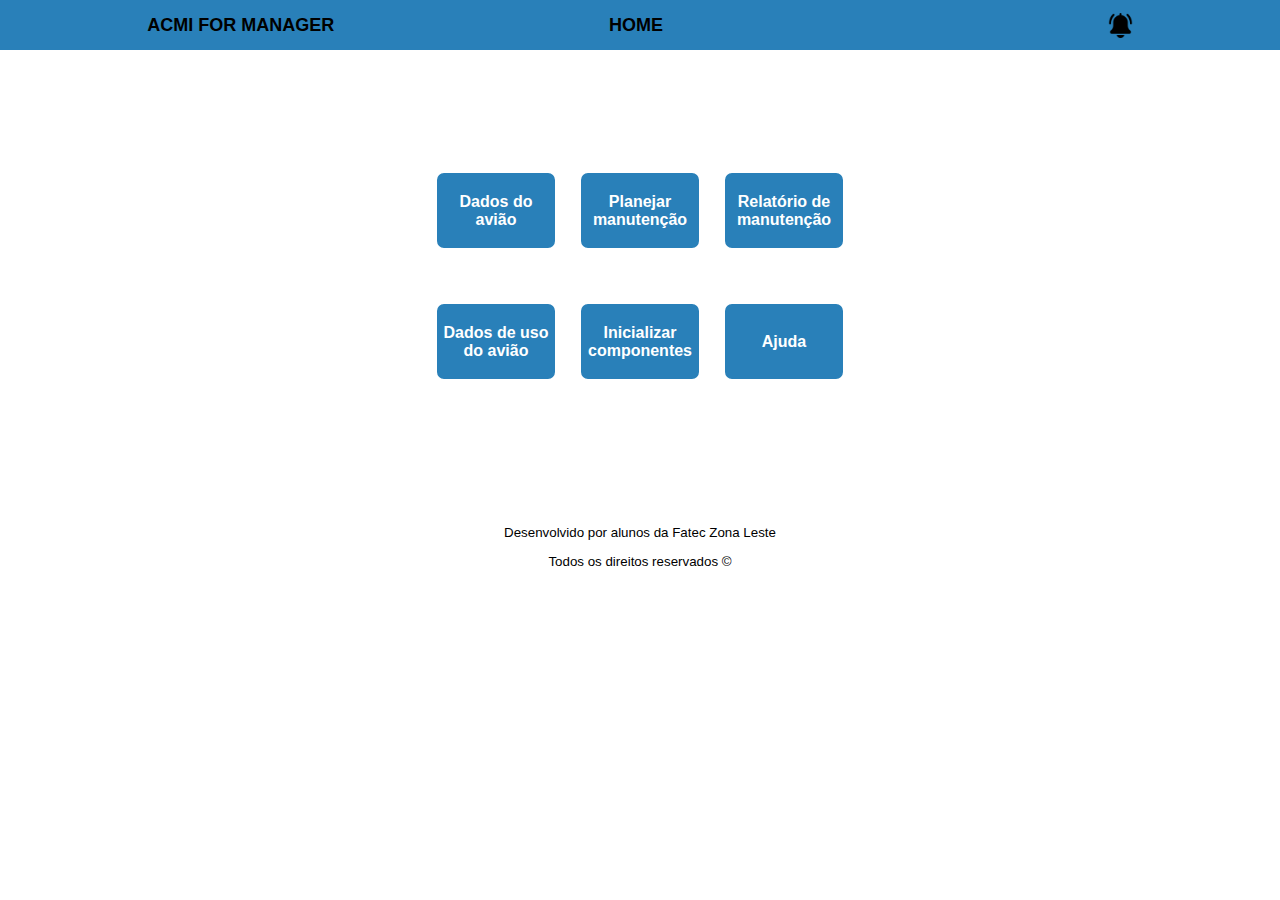
<file: index.html>
<html>
    <head>
        <meta charset="UTF-8">
        <meta http-equiv="X-UA-Compatible" content="IE=edge">
        <meta name="viewport" content="width=device-width, initial-scale=1.0">    
        <link rel="stylesheet" href="css/estilo.css">

    </head>
        <body>
<header id="topo">
    <h1 class="texto">ACMI FOR MANAGER</h1>
    <h2 class="texto" style="margin-right: 170px;"><a href="index.html">HOME</a></h2>
    <a href="pages/notifi.html"><img src="img/bell.png" alt="ícone com um sino indicando as notificações"></a>
</header>
<main id="main">
<div id="menu1">
    <h1 id="opt"><a href="pages/dadosMantIni.html">Dados do avião</a></h1>
    <h1 id="opt"><a href="pages/planMan.html">Planejar manutenção</a></h1>
    <h1 id="opt"><a href="pages/relMan.html">Relatório de manutenção</a></h1>
</div>
    <div id="menu2">
    <h1 id="opt"><a href="pages/dadosUso.html">Dados de uso do avião</a></h1>
    <h1 id="opt"><a href="pages/dadosMantIni.html">Inicializar componentes</a></h1>
    <h1 id="opt"><a href="pages/ajuda.html">Ajuda</a></h1>    
</div>
</div>
</main>
<footer id="rodape">
<p>Desenvolvido por alunos da Fatec Zona Leste</p>
<p>Todos os direitos reservados &copy;</p>
</footer>
        </body>
</html>
</file>
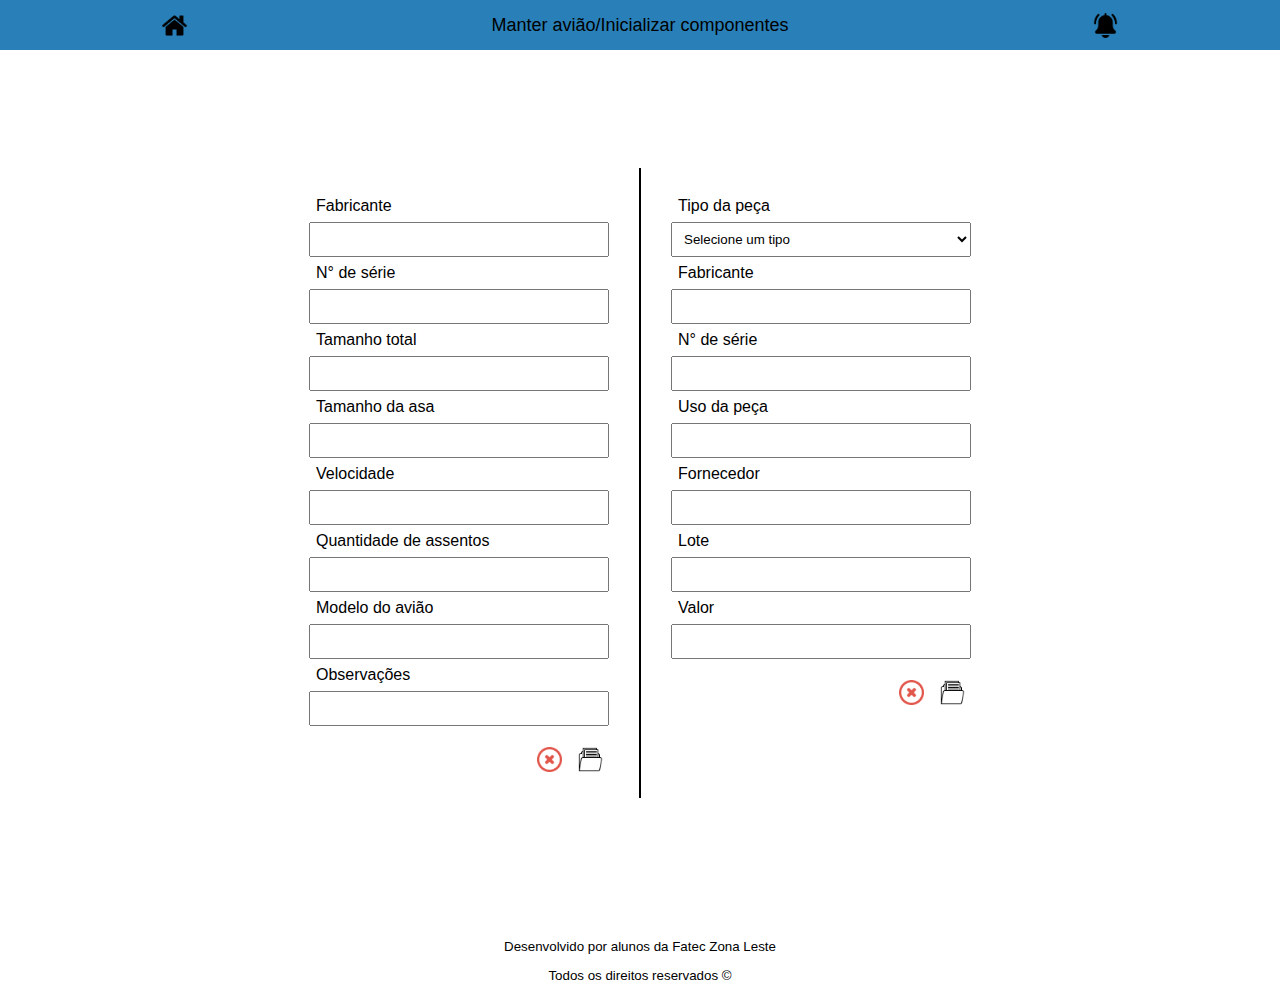
<file: pages/dadosMantIni.html>
<html>
    <head>
        <meta charset="UTF-8">
        <meta http-equiv="X-UA-Compatible" content="IE=edge">
        <meta name="viewport" content="width=device-width, initial-scale=1.0">    
        <link rel="stylesheet" href="../css/estilo.css">

    </head>
        <body>
<header id="topo">
    <a href="../index.html"><img src="../img/home.png" alt="ícone com uma casa indicando a página inicial"></a>
    <p>Manter avião/Inicializar componentes</p>
    <a href="notifi.html"><img src="../img/bell.png" alt="ícone com um sino indicando as notificações"></a>
</header>
<main id="main">
    <div id="forms">
        <form id="form1" name="manterAviao" action="../js/script.js">
            <label class="label" for="fabricante">Fabricante</label>
            <input type="text" id="fab" name="fab" required >
            
            <label class="label" for="numserie">N° de série</label>
            <input type="number" id="numserie" name="numserie" required>
            
            <label class="label" for="tamtotal">Tamanho total</label>
            <input type="text" id="tamtotal" name="tamtotal" required>
            
            <label class="label" for="tamasa">Tamanho da asa</label>
            <input type="text" id="tamasa" name="tamasa" required>
            
            <label class="label" for="velocidade">Velocidade</label>
            <input type="text" id="vel" name="vel" required>
            
            <label class="label" for="qntassentos">Quantidade de assentos</label>
            <input type="number" id="qntassentos" name="qntassentos" required>
            
            <label class="label" for="modelo">Modelo do avião</label>
            <input type="text" id="mod" name="mod" required>
            
            <label class="label" for="obs">Observações</label>
            <input type="text" id="obs" name="obs">
            
            <div id="btns">
            <button type="reset"><img src="../img/cancelar.png"></button>
            <button type="submit"><img src="../img/pasta.png"></button>
        </div>
        </form> 
        <hr>
        <form id="form1" name="iniciarComp" action="../js/script.js">
            <label for="tipo">Tipo da peça</label>
            <select style="padding: 8px;">
                <option value="" selected disabled>Selecione um tipo</option>
                <option value="1">1</option>
                <option value="2">2</option>
                <option value="3">3</option>
                <option value="4">4</option>
            </select>
            <label for="fabricante">Fabricante</label>
            <input type="text" id="fab" name="fab" required >
            <label for="numserie">N° de série</label>
            <input type="number" id="numserie" name="numserie" required>
            <label for="usopeca">Uso da peça</label>
            <input type="text" id="usopeca" name="usopeca" required>
            <label for="forn">Fornecedor</label>
            <input type="text" id="forn" name="forn" required>
            <label for="lote">Lote</label>
            <input type="number" id="lote" name="lote" required>
            <label for="val">Valor</label>
            <input type="number" id="val" name="val" required>
            <div id="btns">
            <button type="reset"><img src="../img/cancelar.png"></button>
            <button type="submit"><img src="../img/pasta.png"></button>
        </div>
        </form>
    </div>
</main>
<footer id="rodape">
<p>Desenvolvido por alunos da Fatec Zona Leste</p>
<p>Todos os direitos reservados &copy;</p>
</footer>
        </body>
</html>
</file>
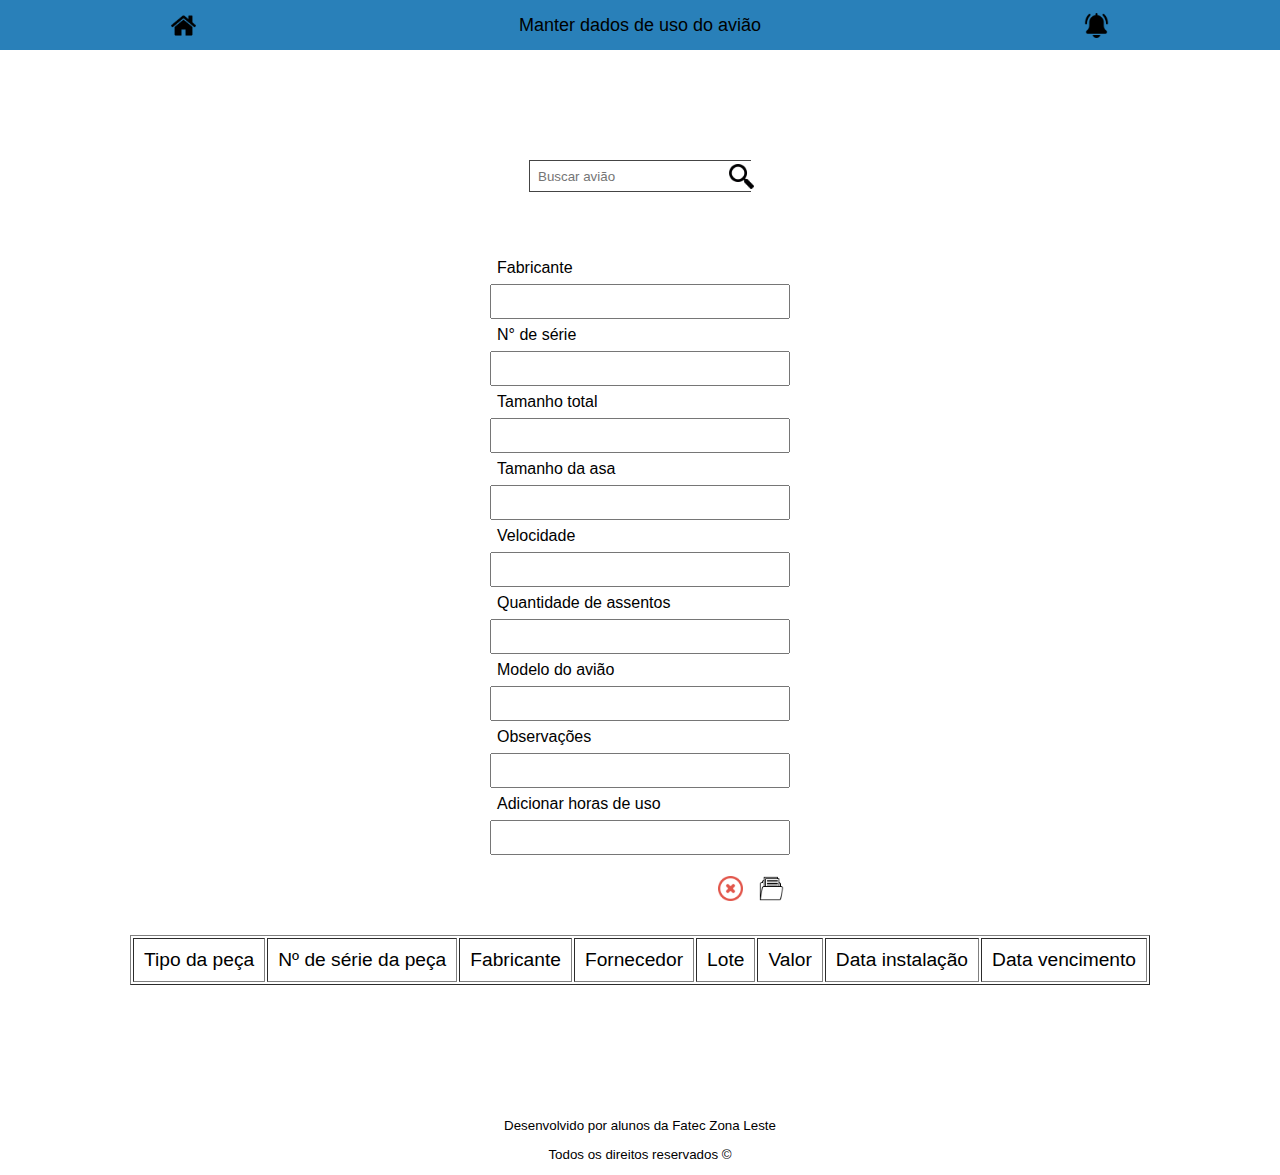
<file: pages/dadosUso.html>
<html>
    <head>
        <meta charset="UTF-8">
        <meta http-equiv="X-UA-Compatible" content="IE=edge">
        <meta name="viewport" content="width=device-width, initial-scale=1.0">    
        
        <link rel="stylesheet" href="../css/estilo.css">

    </head>
        <body>
<header id="topo">
    <a href="../index.html"><img src="../img/home.png" alt="ícone com uma casa indicando a página inicial"></a>
    <p>Manter dados de uso do avião</p> 
    <a href="notifi.html"><img src="../img/bell.png" alt="ícone com um sino indicando as notificações"></a>
</header>
<main id="main">
    <form id="busca" name="busca" action="../js/script.js">
    <input type="text" name="buscaaviao" id="buscaaviao" placeholder="Buscar avião">      
   <button type="submit"><img src="../img/lupa.png"></button>
</form>
    <form id="form1" name="manterAviao" action="../js/script.js">
            <label for="fabricante">Fabricante</label>
            <input type="text" id="fab" name="fab" required >
            <label for="numserie">N° de série</label>
            <input type="number" id="numserie" name="numserie" required>
            <label for="tamtotal">Tamanho total</label>
            <input type="text" id="tamtotal" name="tamtotal" required>
            <label for="tamasa">Tamanho da asa</label>
            <input type="text" id="tamasa" name="tamasa" required>
            <label for="velocidade">Velocidade</label>
            <input type="text" id="vel" name="vel" required>
            <label for="qntassentos">Quantidade de assentos</label>
            <input type="number" id="qntassentos" name="qntassentos" required>
            <label for="modelo">Modelo do avião</label>
            <input type="text" id="mod" name="mod" required>
            <label for="obs">Observações</label>
            <input type="text" id="obs" name="obs">
            <label for="horasuso">Adicionar horas de uso</label>
            <input type="text" id="horas" name="horas">
            <div id="btns">
            <button type="reset"><img src="../img/cancelar.png"></button>
            <button type="submit"><img src="../img/pasta.png"></button>
        </div>
        </form> 
    </div>
    
    <div id="table">
        <table border="1 solid black">
            <tr>
                <th>
                    <p>Tipo da peça</p>
                </th>
                <th>
                    <p>Nº de série da peça</p>
                </th>
                <th>
                    <p>Fabricante</p>
                </th>
                <th>
                    <p>Fornecedor</p>
                </th>
                <th>
                    <p>Lote</p>
                </th>
                <th>
                    <p>Valor</p>
                </th>
                <th>
                    <p>Data instalação</p>
                </th>
                <th>
                    <p>Data vencimento</p>
                </th>
                
            </tr>
        </table>
    </div>
</main>
<footer id="rodape">
<p>Desenvolvido por alunos da Fatec Zona Leste</p>
<p>Todos os direitos reservados &copy;</p>
</footer>
        </body>
</html>
</file>
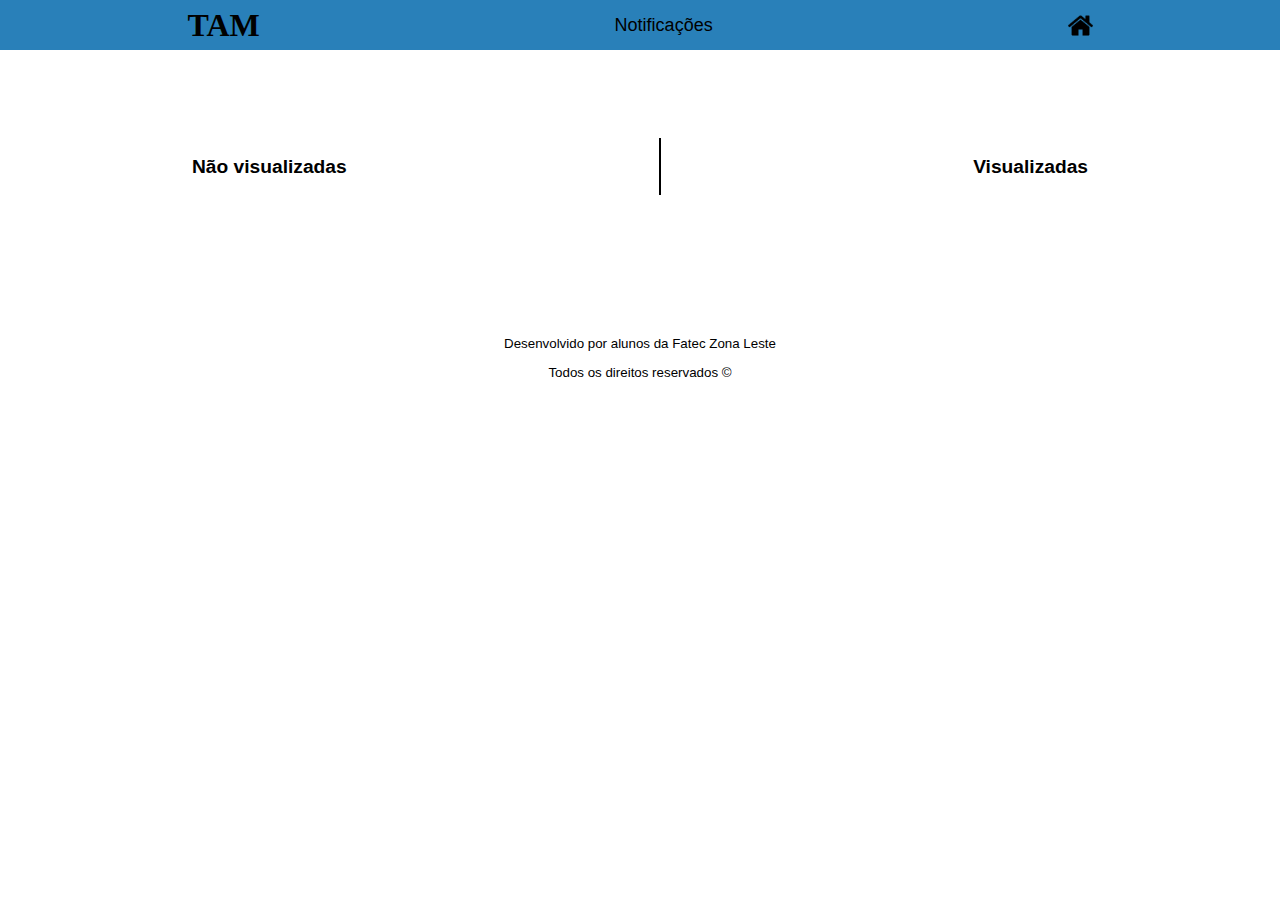
<file: pages/notifi.html>
<html>
    <head>
        <meta charset="UTF-8">
        <link rel="stylesheet" href="../css/estilo.css">

    </head>
        <body>
<header id="topo">
    <h1 id="texto">TAM</h1>
    <p>Notificações</p> 
    <a href="../index.html"><img src="../img/home.png" alt="ícone com uma casa indicando a página inicial"></a>
</header>
<main id="main">
    <div id="notifications">
    <h4>Não visualizadas</h4>
    <hr>
    <h4>Visualizadas</h4>
</div>

    </div>
</main>
<footer id="rodape">
<p>Desenvolvido por alunos da Fatec Zona Leste</p>
<p>Todos os direitos reservados &copy;</p>
</footer>
        </body>
</html>
</file>
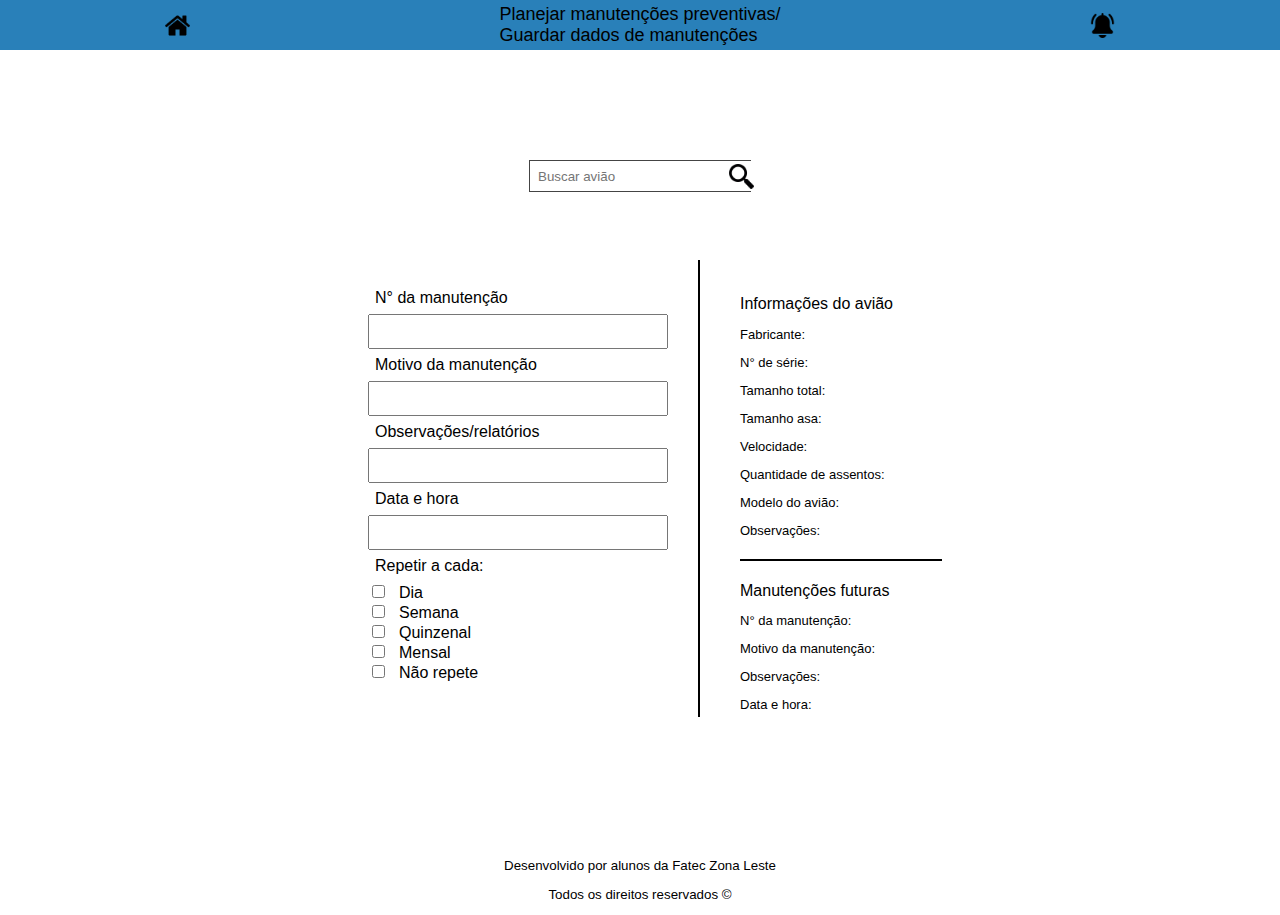
<file: pages/planMan.html>
<html>
    <head>
        <meta charset="UTF-8">
        <meta http-equiv="X-UA-Compatible" content="IE=edge">
        <meta name="viewport" content="width=device-width, initial-scale=1.0">
        <link rel="stylesheet" href="../css/estilo.css">

    </head>
        <body>
<header id="topo">
    <a href="../index.html"><img src="../img/home.png" alt="ícone com uma casa indicando a página inicial"></a>
    <p>Planejar manutenções preventivas/</br>
    Guardar dados de manutenções</p>
    <a href="notifi.html"><img src="../img/bell.png" alt="ícone com um sino indicando as notificações"></a>
</header>
<main id="main">
    <form id="busca" name="busca" action="../js/script.js">
        <input type="text" name="buscaaviao" id="buscaaviao" placeholder="Buscar avião">      
       <button type="submit"><img src="../img/lupa.png"></button>
    </form>
    <div id="forms">
        <form id="form1" name="manterAviao" action="../js/script.js">
            <label for="numman">N° da manutenção</label>
            <input type="number" id="numman" name="numman" required >
            <label for="motman">Motivo da manutenção</label>
            <input type="number" id="motman" name="motman" required>
            <label for="obsrel">Observações/relatórios</label>
            <input type="text" id="obsrel" name="obsrel" required>
            <label for="dathora">Data e hora</label>
            <input type="text" id="dathora" name="dathora" required>
            <label for="repet">Repetir a cada:</label>
        <div id="checkbox">
            <div id="opts">
                <input name="dia" id="dia" type="checkbox" value="Dia" required>
                <label for="dia">Dia</label>
            </div>
            
            <div id="opts">
                <input name="semana" id="semana" type="checkbox" value="Semana" required>
                <label for="semana">Semana</label>
            </div>
            <div id="opts">
                <input name="quinzenal" id="quinzenal" type="checkbox" value="Quinzenal" required>
                <label for="quinzenal">Quinzenal</label>
            </div>
            <div id="opts">
                <input name="mensal" id="mensal" type="checkbox" value="Mensal" required>
                <label for="mensal">Mensal</label>
            </div>
            <div id="opts">
                <input name="naorep" id="naorep" type="checkbox" value="Não repete" required>
                <label for="naorep">Não repete</label>
            </div>
    </div>
        </form> 
        <hr>
        <div id="box">
        <div id="infos">
        <h2 style="font-size: medium; font-weight: normal;">Informações do avião</h2>
        <h3>Fabricante:</h3>
        <h3>N° de série: </h3>
        <h3>Tamanho total: </h3>
        <h3>Tamanho asa: </h3>
        <h3>Velocidade: </h3>
        <h3>Quantidade de assentos: </h3>
        <h3>Modelo do avião: </h3>
        <h3>Observações: </h3>
        </div>
        <hr style="width: 200px;">
        <div id="infos">
            <h2 style="font-size: medium; font-weight: normal;">Manutenções futuras</h2>
            <h3>N° da manutenção: </h3>
            <h3>Motivo da manutenção: </h3>
            <h3>Observações: </h3>
            <h3>Data e hora: </h3>
            </div>
        </div>
    </div>
</main>
<footer id="rodape">
<p>Desenvolvido por alunos da Fatec Zona Leste</p>
<p>Todos os direitos reservados &copy;</p>
</footer>
        </body>
</html>
</file>
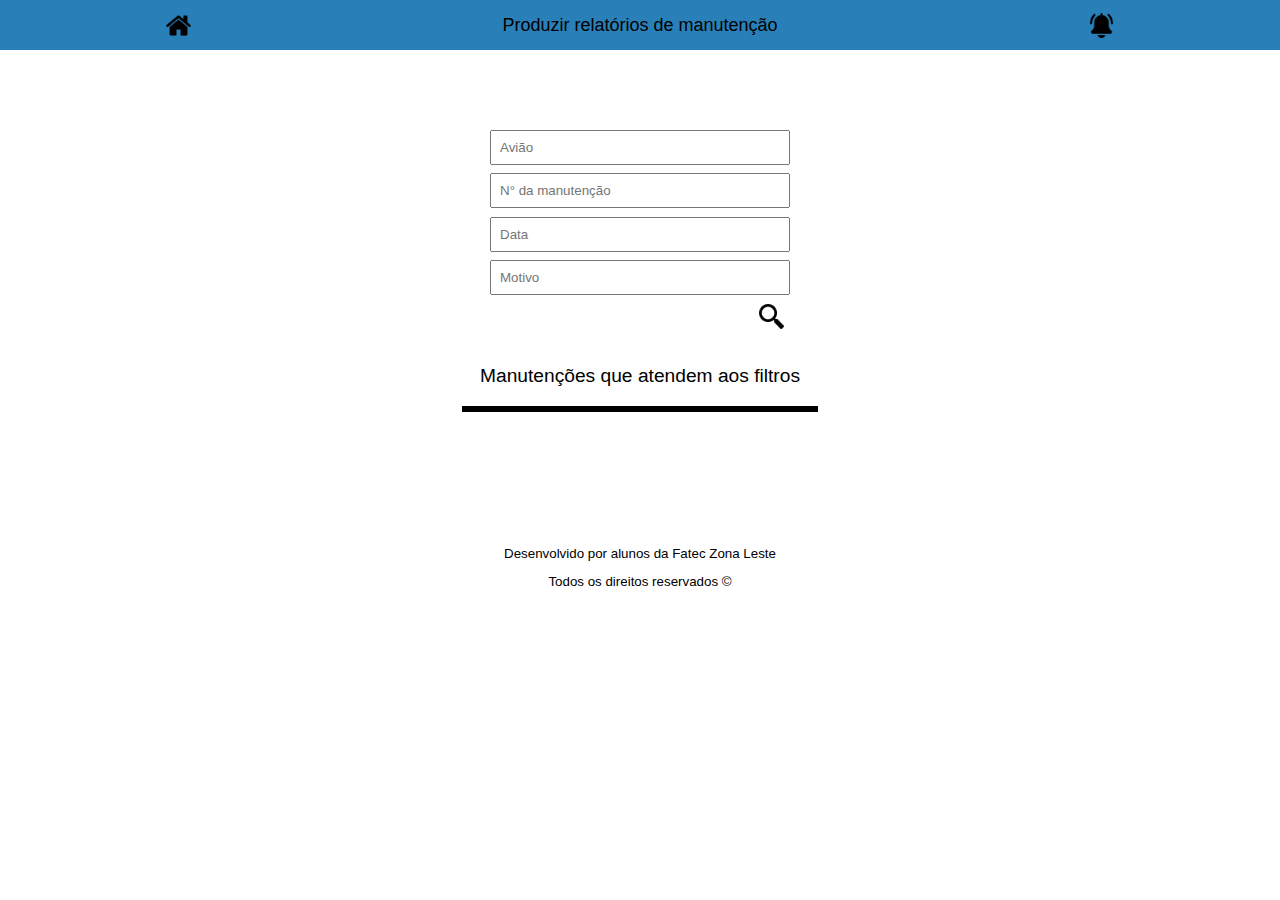
<file: pages/relMan.html>
<html>
    <head>
        <meta charset="UTF-8">
        <meta http-equiv="X-UA-Compatible" content="IE=edge">
        <meta name="viewport" content="width=device-width, initial-scale=1.0">
        <link rel="stylesheet" href="../css/estilo.css">
        <script src="/js/script.js"></script>
    </head>
        <body>
<header id="topo">
    <a href="../index.html"><img src="../img/home.png" alt="ícone com uma casa indicando a página inicial"></a>
    <p>Produzir relatórios de manutenção</p> 
    <a href="notifi.html"><img src="../img/bell.png" alt="ícone com um sino indicando as notificações"></a>
</header>
<main id="main">
    <form id="form4" name="busca">
    <input type="text" name="aviao" id="aviao" placeholder="Avião">     
    <input type="text" name="numman" id="numman" placeholder="N° da manutenção">
    <input type="text" name="data" id="data" placeholder="Data"> 
    <input type="text" name="mot" id="mot" placeholder="Motivo">   
    <button onclick="getRelatorios()" style="align-self: flex-end;" type="submit"><img src="../img/lupa.png"></button>
</form>
    <p>Manutenções que atendem aos filtros</p>
    <div id="results">
    </div>
    </div>
</main>
<footer id="rodape">
<p>Desenvolvido por alunos da Fatec Zona Leste</p>
<p>Todos os direitos reservados &copy;</p>
</footer>
        </body>
</html>
</file>
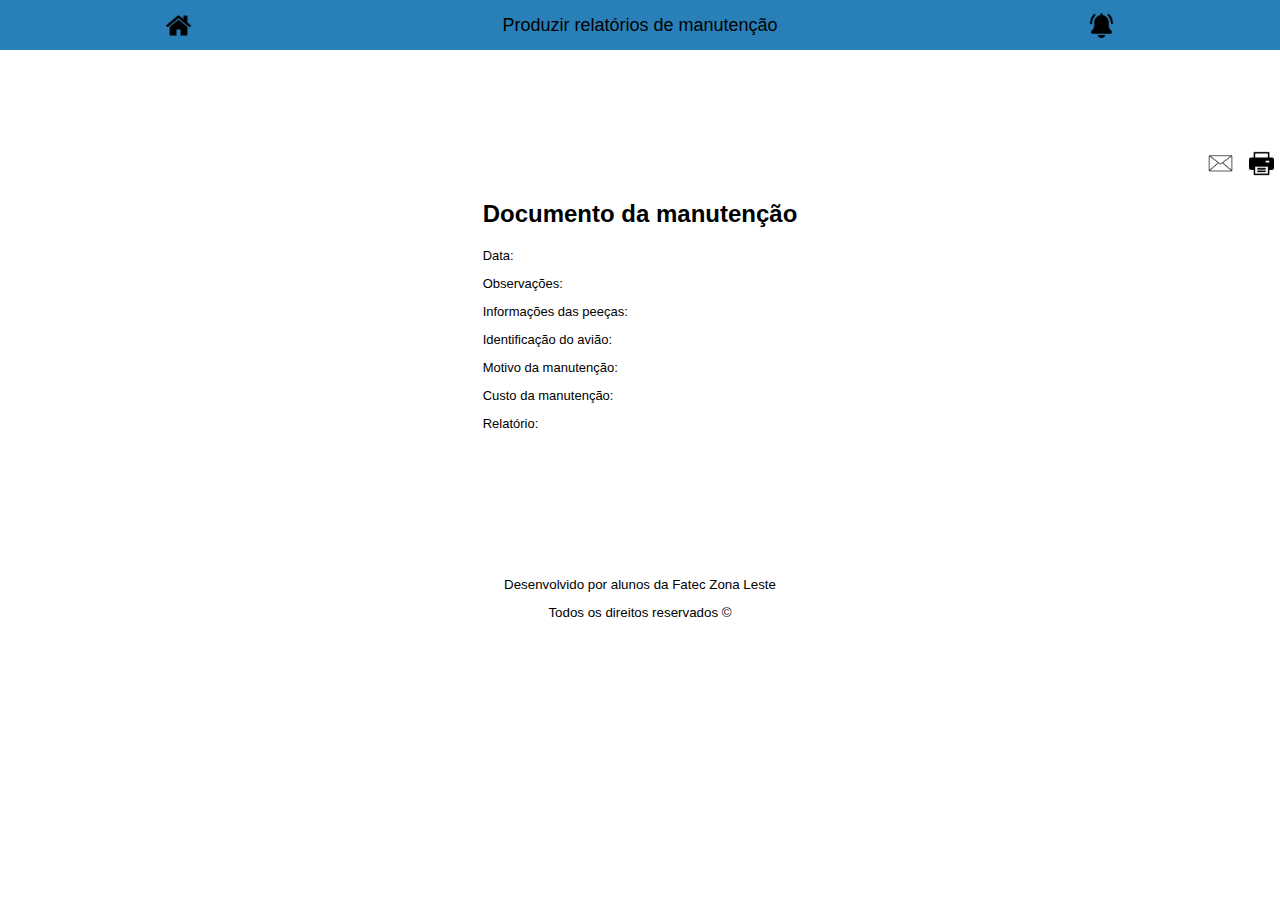
<file: pages/relManII.html>
<html>
    <head>
        <meta charset="UTF-8">
        <link rel="stylesheet" href="../css/estilo.css">

    </head>
        <body>
<header id="topo">
    <a href="../index.html"><img src="../img/home.png" alt="ícone com uma casa indicando a página inicial"></a>
    <p>Produzir relatórios de manutenção</p> 
    <a href="notifi.html"><img src="../img/bell.png" alt="ícone com um sino indicando as notificações"></a>
</header>
<main id="main">
    <div id="btns">
        <button type="button"><img src="../img/send.png"></button>
        <button type="button"><img src="../img/print.png"></button>
    </div>
    <div id="doc">
        <h2>Documento da manutenção</h2>
        <h3>Data:</h3>
        <h3>Observações: </h3>
        <h3>Informações das peeças: </h3>
        <h3>Identificação do avião: </h3>
        <h3>Motivo da manutenção: </h3>
        <h3>Custo da manutenção: </h3>
        <h3>Relatório: </h3>

    </div>
</main>
<footer id="rodape">
<p>Desenvolvido por alunos da Fatec Zona Leste</p>
<p>Todos os direitos reservados &copy;</p>
</footer>
        </body>
</html>
</file>
<file: css/estilo.css>
body {
    margin: 0px;
    display: flex;
    flex-direction: column;
    height: max-content;
}

#topo {
    display: flex;
    height: 50px;
    background-color: #2980b9;
    justify-content: space-around;
    align-items: center;
    padding-left: 10px;
    padding-right: 10px;
}

.texto,
.texto a {
    font-family: Arial, Helvetica, sans-serif;
    color: #000;
    text-decoration: none;
    font-size: large;
}

p {
    font-family: Arial, Helvetica, sans-serif;
    font-size: large;
}

#main {
    display: flex;
    flex-direction: column;
    align-items: center;
    margin-top: 80px;
    margin-bottom: 120px;
}

#menu1,
#menu2 {
    display: flex;
    flex-direction: row;
    justify-content: space-between;
    padding-top: 30px;
}


#opt {
    width: 118px;
    height: 75px;
    border-style: solid;
    border-radius: 10px;
    font-family: Arial, Helvetica, sans-serif;
    font-size: medium;
    background-color: #2980b9;
    margin: 10px;
    display: flex;
    justify-content: center;
    align-items: center;
}

#menu1,
#menu2,
#opt a {
    color: #FFF;
    text-decoration: none;
    text-align: center;
}




img {
    height: 25px;
}

main p,
h4 {
    font-family: Arial, Helvetica, sans-serif;
    font-size: larger;
}

form {
    width: 300px;
}

#forms {
    display: flex;
    flex-direction: row;
    justify-content: space-between;
    align-content: center;
    margin-top: 30px;
}

#form1 {
    display: flex;
    flex-direction: column;
    margin: 30px;
}

#form2 {
    margin-top: 40px;
    display: flex;
    flex-direction: row;
    justify-content: space-between;
}

#form3 {
    height: 60px;
    display: flex;
    flex-direction: column;
    justify-content: space-between;
}
#form4 {
    height: 200px;
    display: flex;
    flex-direction: column;
    justify-content: space-between;
}

form label {
    font-family: Arial, Helvetica, sans-serif;
    padding: 7px;
}
input{
    padding: 8px;
}
button {
    margin-top: 15px;
    border: none;
    background-color: #fff;
    cursor: pointer;

}

#rodape{
    justify-content: flex-end;
}
#rodape p {
    display: flex;
    flex-direction: column;
    align-items: center;
    font-size: smaller;
}

#btns {
    padding-top: 20px;
    align-self: flex-end;
}

#checkbox {
    display: flex;
    flex-direction: column;
    width: 150px;
}

#results {
    border-style: solid;
    border-color: #000;
    width: 350px;
    height: auto;
    font-family: Arial, Helvetica, sans-serif;
    font-size: small;
}

#doc h2,
h3 {
    font-family: Arial, Helvetica, sans-serif;
}

#doc h3 {
    font-weight: lighter;
}

#notifications {
    display: flex;
    justify-content: space-between;
    width: 70%;
}

hr {
    height: auto;
    border: 0.5px solid;
    border-color: #000;
}

#buscaaviao {
    margin-top: 30px;
    width: 200px;
    height: 30px;
}

#busca {
    display: flex;
    justify-content: space-between;
    border: 1px solid #444;
    width: 220px;
    margin: 30px;
    margin-bottom: 30;
}

#busca input,
button {
    border: 0;
    margin: 0;
}

#infos h2,
h3 {
    font-size: small;
    font-weight: lighter;
    font-family: Arial, Helvetica, sans-serif;
}

#box {
    display: flex;
    flex-direction: column;
    margin-top: 30px;
    margin-left: 40px;
}

#table th{
    padding: 10px;
}
#table p{
    font-weight: normal;
}

@media only screen and (max-width: 600px) {

    #menu1,
    #menu2 {
        display: flex;
        flex-direction: column;
        justify-content: space-between;
        align-items: center;
        width: 100vw;
        padding-top: 0px;
    }

    #opt {
        width: 200px;
        height: 85px;
        border-style: solid;
        border-radius: 10px;
        font-family: Arial, Helvetica, sans-serif;
        font-size: medium;
        margin: 10px;
        /*background-color: #808080;
        display: flex;
        justify-content: center;
        align-items: center;
        border-color: #000;*/
    }

    #menu1,
    #menu2,
    #opt a {
        color: #FFF;
        text-decoration: none;
        text-align: center;
    }

    form {
        width: 100%;
    }

    #forms {
        display: flex;
        flex-direction: column;
        justify-content: space-between;
        align-content: center;
        margin-top: 0px;
        margin-left: 10px;
        margin-right: 10px;
    }

    #form1 {
        display: flex;
        flex-direction: column;
        margin: 10px;
        flex: 1;
    }

    #form2 {
        margin-top: 0px;
        display: flex;
        flex-direction: row;
        justify-content: space-between;
    }

    #form3 {
        height: 60px;
        display: flex;
        flex-direction: column;
        justify-content: space-between;
    }

    form label {
        font-family: Arial, Helvetica, sans-serif;
        padding: 10px;
    }

    input {
        width: 100%;
        margin: 8px 0;
        box-sizing: border-box;
        border-radius: 4px;
    }

    select {
        width: 100%;
        padding: 16px 20px;
        border-radius: 4px;

    }

    #opts {
        display: flex;
        max-width: 80%;
        width: 100vw;
        justify-content: space-between;


    }

    input[type=checkbox] {
        width: 15px;
    }

    #main {
        margin-left: 15px;
    }
}
</file>
